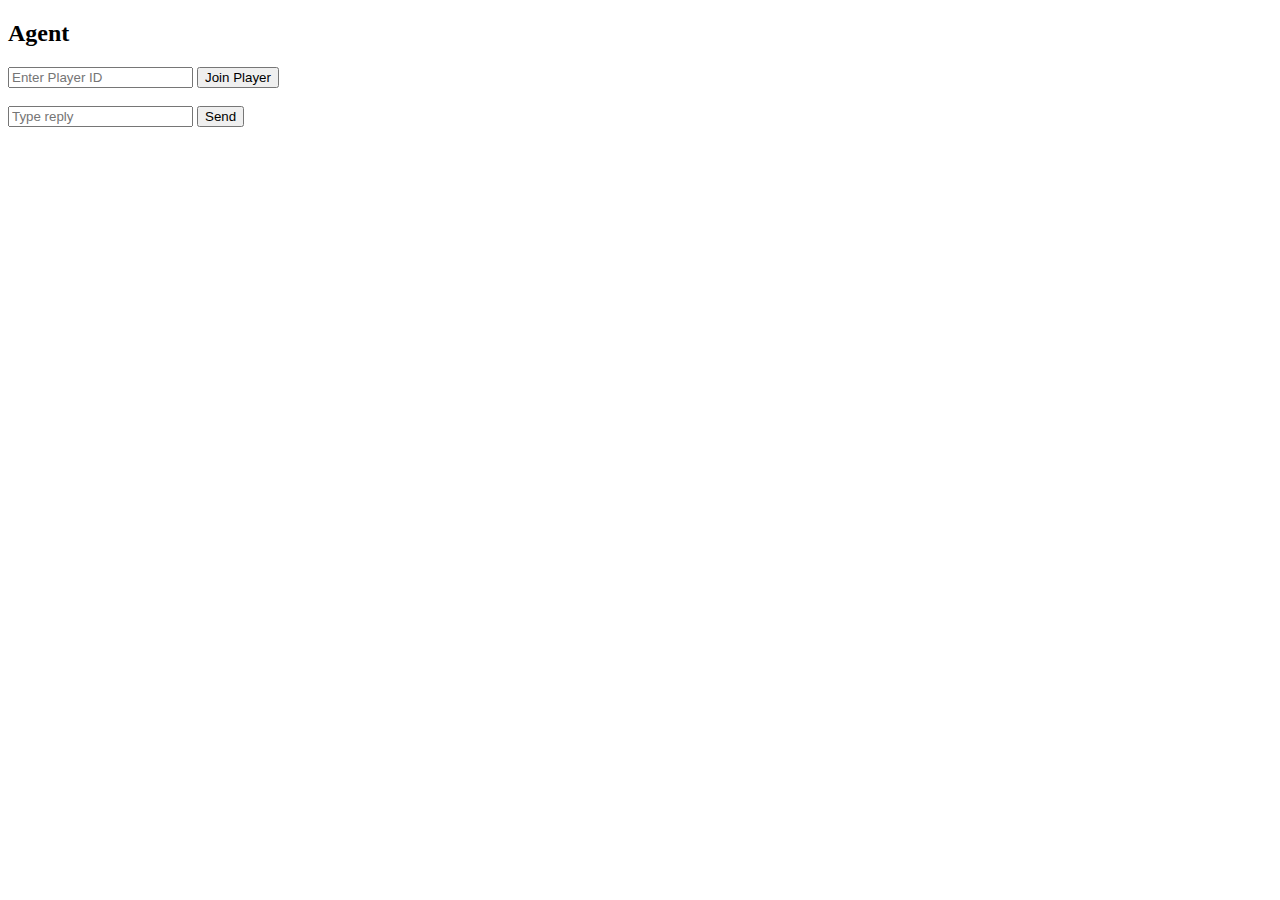
<file: agent.html>
<!DOCTYPE html>
<html>
<head>
  <title>Agent Chat</title>
  <script src="https://cdn.socket.io/4.7.5/socket.io.min.js"></script>
</head>
<body>
  <h2>Agent</h2>

  <input id="room" placeholder="Enter Player ID" />
  <button onclick="joinRoom()">Join Player</button>

  <br><br>

  <input id="msg" placeholder="Type reply" />
  <button onclick="sendMsg()">Send</button>

  <ul id="chat"></ul>

  <script>
    const socket = io();
    let room = "";

    function joinRoom() {
      room = document.getElementById("room").value;
      socket.emit("join", { room });
    }

    function sendMsg() {
      const message = document.getElementById("msg").value;
      socket.emit("send_message", {
        room,
        sender: "agent",
        message
      });
    }

    socket.on("receive_message", data => {
      const li = document.createElement("li");
      li.textContent = data.sender + ": " + data.message;
      document.getElementById("chat").appendChild(li);
    });
  </script>
</body>
</html>
</file>
